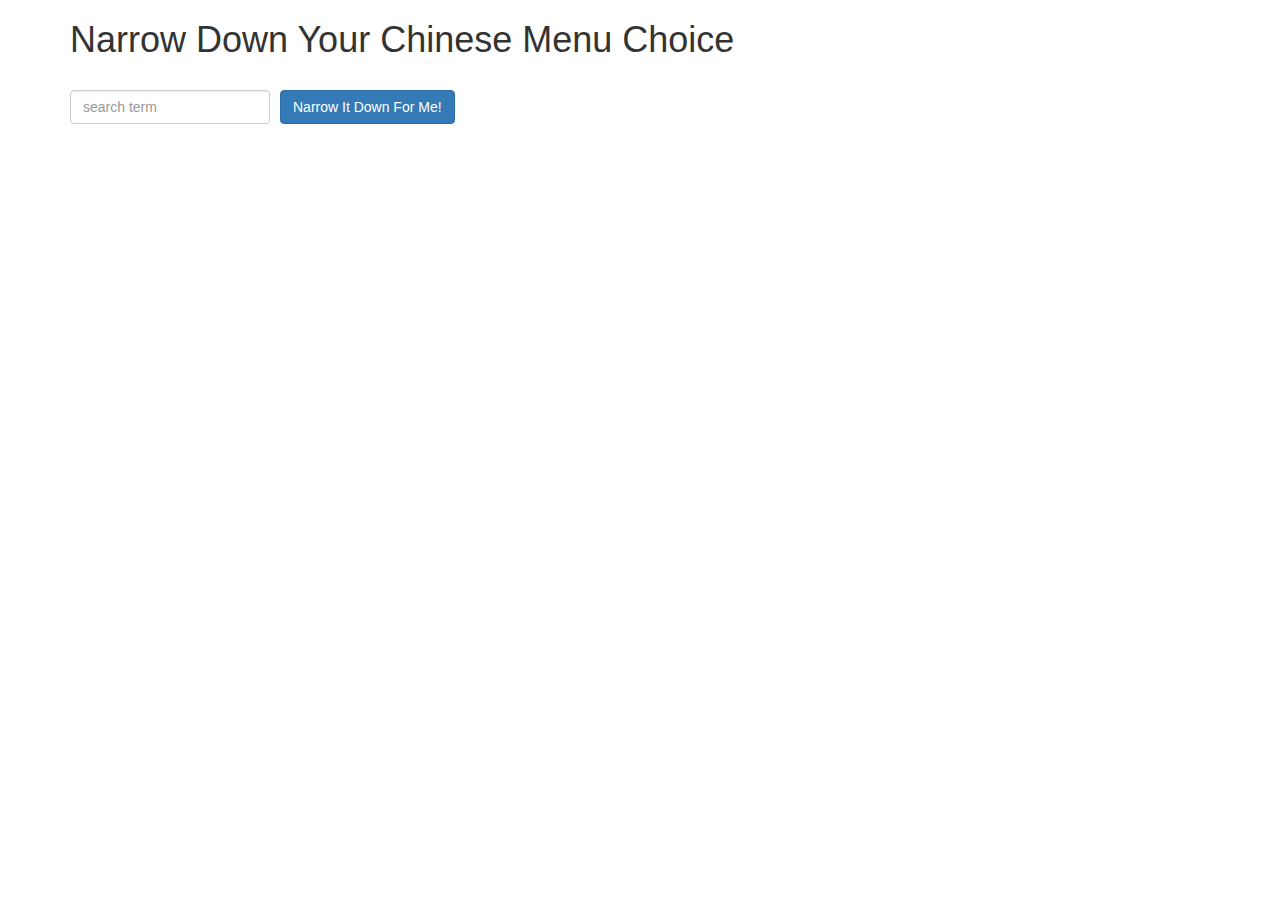
<file: 3 Promises, Ajax, CDs/index.html>
<!doctype html>
<html lang="en">
  <head>
    <title>Narrow Down Your Menu Choice</title>
    <meta name="viewport" content="width=device-width, initial-scale=1">
    <link rel="stylesheet" href="styles/bootstrap.min.css">
    <link rel="stylesheet" href="styles/styles.css">
  </head>
<body data-ng-app="NarrowItDownApp">
   <div class="container" data-ng-controller="NarrowItDownController as ctrl">
    <h1>Narrow Down Your Chinese Menu Choice</h1>

    <div class="form-group">
      <input data-ng-model="searchTerm" type="text" placeholder="search term" class="form-control">
    </div>
    <div class="form-group narrow-button">
      <button data-ng-click="ctrl.NarrowItDownForMe();" class="btn btn-primary">Narrow It Down For Me!</button>
    </div>

    <!-- found-items should be implemented as a component -->
    <div id="menu-items">
      <found-items ng-if="ctrl.found.length > 0"></found-items>
      <span ng-if="ctrl.found.length === 0">Nothing found!</span>
    </div>
  </div>

  <script src="scripts/angular.min.js"></script>
  <script src="scripts/app.js"></script>
</body>
</html>
</file>
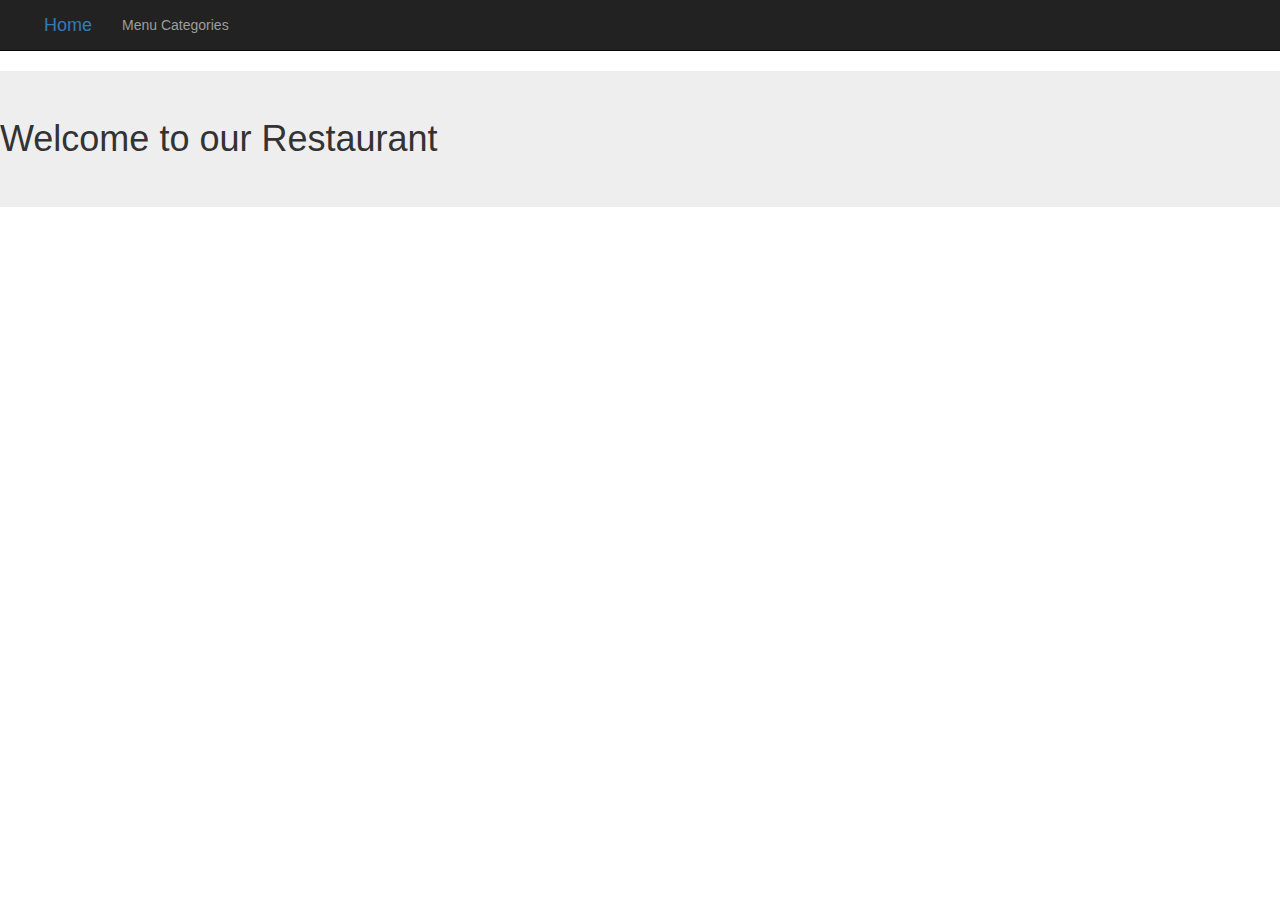
<file: 4 Components, Events, Etc/index.html>
<!DOCTYPE html>
<html>
  <head>
    <meta charset="utf-8">
    <meta name="viewport" content="width=device-width, initial-scale=1">
    <link rel="stylesheet" href="css/bootstrap.min.css">
    <link rel="stylesheet" href="css/styles.css">
    <title>SPAs with AngularJS - Assignment 4: Restaurant Menu App</title>
  </head>
  <body data-ng-app='MenuApp'>
		<!-- Site navbar -->
		<nav id="site-nav" class="navbar navbar-inverse navbar-static-top">
			<div class="container-fluid">
				<header class="navbar-header">
					<div class="navbar-brand">
            <loading-spinner class="loading-icon"></loading-spinner>
						<a href="index.html">Home</a>
					</div>

					<!-- Collapsible menu button -->
					<button type="button" class="navbar-toggle collapsed" data-toggle="collapse" data-target="#navbar-collapsible" aria-expanded="false">
						<span class="sr-only">Toggle navigation</span>
						<span class="icon-bar"></span>
						<span class="icon-bar"></span>
						<span class="icon-bar"></span>
					</button>
				</header>

				<!-- Collapsible menu items -->
				<div class="collapse navbar-collapse" id="navbar-collapsible">
					<ul class="nav navbar-nav text-center">
						<li><a href="" data-ui-sref="categories">Menu Categories</a></li>
					</ul>
				</div>
				<!-- Collapsible menu ends -->
			</div>
		</nav>
		<!-- Site navbar ends -->

    <ui-view></ui-view>

    <!-- Libraries -->
    <script src="lib/angular.min.js"></script>
    <script src="lib/angular-ui-router.min.js"></script>
    <script src="lib/jquery-1.11.3.min.js"></script>
    <script src="lib/bootstrap.min.js"></script>

    <!-- Modules -->
    <script src="src/menuapp/menuapp.module.js"></script>
    <script src="src/menuapp/data.module.js"></script>
    <script src="src/spinner/spinner.module.js"></script>

    <!-- Routes -->
    <script src="src/routes.js"></script>

    <!-- MenuApp module artifacts -->
    <script src="src/menuapp/categories.component.js"></script>
    <script src="src/menuapp/categories.controller.js"></script>
    <script src="src/menuapp/categoryitems.component.js"></script>
    <script src="src/menuapp/categoryitems.controller.js"></script>

    <!-- data module artifacts -->
    <script src="src/menuapp/menudata.service.js"></script>

    <!-- 'Spinner' module artifacts -->
    <script src="src/spinner/loadingspinner.component.js"></script>
  </body>
</html>
</file>
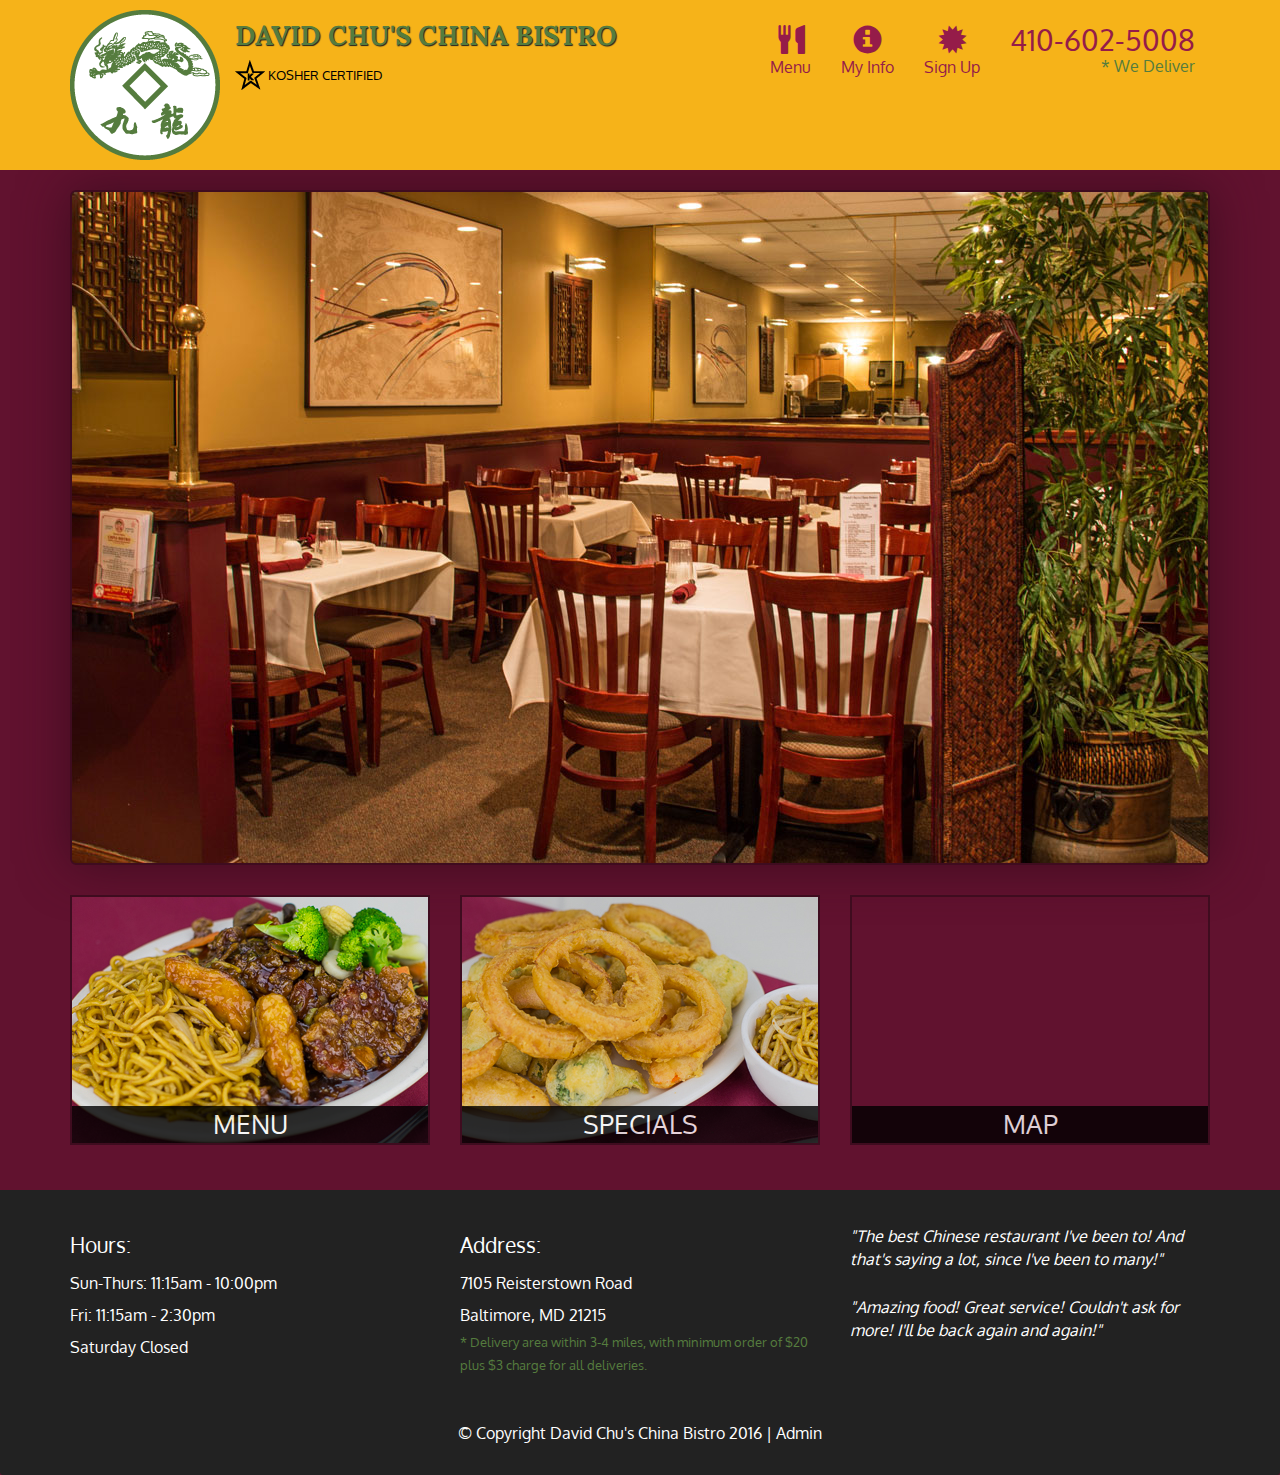
<file: 5 Validation, Testing, Site Dev/index.html>
<!DOCTYPE html>
<html lang="en">
  <head>
    <meta>
    <meta charset="utf-8">
    <meta http-equiv="X-UA-Compatible" content="IE=edge">
    <meta name="viewport" content="width=device-width, initial-scale=1">
    <title>David Chu's China Bistro</title>
    <link href='https://fonts.googleapis.com/css?family=Oxygen:400,300,700' rel='stylesheet' type='text/css'>
    <link href='https://fonts.googleapis.com/css?family=Lora' rel='stylesheet' type='text/css'>
    <link rel="stylesheet" href="css/bootstrap.min.css">
    <link rel="stylesheet" href="css/restaurant.css">
    <link rel="stylesheet" href="css/common.css">
  </head>
  <body ng-app="restaurant" ng-strict-di ui-router-styles>

    <!-- Fixed position loading indicator -->
    <loading class="loading-indicator"></loading>

    <header>
      <nav id="header-nav" class="navbar navbar-default">
        <div class="container">
          <div class="navbar-header">
            <a href="index.html" class="pull-left visible-md visible-lg">
              <div id="logo-img" alt="Logo image"></div>
            </a>

            <div class="navbar-brand">
              <a href="index.html"><h1>David Chu's China Bistro</h1></a>
              <p>
              <img src="images/star-k-logo.png" alt="Kosher certification">
              <span>Kosher Certified</span>
              </p>
            </div>

            <button id="navbarToggle" type="button" class="navbar-toggle collapsed" data-toggle="collapse" data-target="#collapsable-nav" aria-expanded="false">
              <span class="sr-only">Toggle navigation</span>
              <span class="icon-bar"></span>
              <span class="icon-bar"></span>
              <span class="icon-bar"></span>
            </button>
          </div>

          <div id="collapsable-nav" class="collapse navbar-collapse">
            <ul id="nav-list" class="nav navbar-nav navbar-right">
              <li id="navHomeButton" class="visible-xs">
                <a href="index.html">
                  <span class="glyphicon glyphicon-home"></span> Home</a>
              </li>
              <li id="navMenuButton" data-ui-sref-active="active">
                <a ui-sref="public.menu">
                  <span class="glyphicon glyphicon-cutlery"></span><br class="hidden-xs"> Menu</a>
              </li>
              <li data-ui-sref-active="active">
                <a id="navInfoButton" data-ui-sref="public.myinfo">
                  <span class="glyphicon glyphicon-info-sign"></span><br class="hidden-xs"> My Info</a>
              </li>
              <li data-ui-sref-active="active">
                <a id="navSignUpButton" data-ui-sref="public.signup">
                  <span class="glyphicon glyphicon-certificate"></span><br class="hidden-xs"> Sign Up</a>
              </li>
              <li id="phone" class="hidden-xs">
                <a href="tel:410-602-5008">
                  <span>410-602-5008</span></a><div>* We Deliver</div>
              </li>
            </ul><!-- #nav-list -->
          </div><!-- .collapse .navbar-collapse -->
        </div><!-- .container -->
      </nav><!-- #header-nav -->
    </header>

    <div id="call-btn" class="visible-xs">
      <a class="btn" href="tel:410-602-5008">
        <span class="glyphicon glyphicon-earphone"></span>
        410-602-5008
      </a>
    </div>
    <div id="xs-deliver" class="text-center visible-xs">* We Deliver</div>

    <ui-view>
      <div class="text-center initial-loading">
        <h2>Loading Site...</h2>
      </div>
    </ui-view>

    <footer class="panel-footer">
      <div class="container">
        <div class="row">
          <section id="hours" class="col-sm-4">
            <span>Hours:</span><br>
            Sun-Thurs: 11:15am - 10:00pm<br>
            Fri: 11:15am - 2:30pm<br>
            Saturday Closed
            <hr class="visible-xs">
          </section>
          <section id="address" class="col-sm-4">
            <span>Address:</span><br>
            7105 Reisterstown Road<br>
            Baltimore, MD 21215
            <p>* Delivery area within 3-4 miles, with minimum order of $20 plus $3 charge for all deliveries.</p>
            <hr class="visible-xs">
          </section>
          <section id="testimonials" class="col-sm-4">
            <p>"The best Chinese restaurant I've been to! And that's saying a lot, since I've been to many!"</p>
            <p>"Amazing food! Great service! Couldn't ask for more! I'll be back again and again!"</p>
          </section>
        </div>
        <div class="text-center">
          &copy; Copyright David Chu's China Bistro 2016 |
          <a ui-sref="admin.auth">Admin</a></div>
      </div>
    </footer>

    <!-- Libs -->
    <script src="lib/jquery-2.1.4.min.js"></script>
    <script src="lib/bootstrap.min.js"></script>
    <script src="lib/angular.min.js"></script>
    <script src="lib/angular-ui-router.min.js"></script>
    <script src="lib/ui-router-styles.js"></script>
    <script src="lib/angular-resource-min.js"></script>

    <!-- Main Restaurant Module -->
    <script src="src/restaurant.module.js"></script>

    <!-- Common Module -->
    <script src="src/common/common.module.js"></script>
    <script src="src/common/loading/loading.component.js"></script>
    <script src="src/common/loading/loading.interceptor.js"></script>
    <script src="src/common/menu.service.js"></script>
    <script src="src/common/userinfo.service.js"></script>

    <!-- Public Module -->
    <script src="src/public/public.module.js"></script>
    <script src="src/public/public.routes.js"></script>
    <script src="src/public/menu/menu.controller.js"></script>
    <script src="src/public/menu-category/menu-category.component.js"></script>
    <script src="src/public/menu-items/menu-items.controller.js"></script>
    <script src="src/public/menu-item/menu-item.component.js"></script>
    <script src="src/public/sign-up/signup.controller.js"></script>
    <script src="src/public/myinfo/myinfo.controller.js"></script>

    <!-- ADMIN SITE -->

    <!--Application files -->

  </body>

</html>
</file>
<file: 3 Promises, Ajax, CDs/styles/styles.css>
#menu-items {
  clear: both;
}
h1 {
  margin-bottom: 30px;
}
input[type="text"] {
  width: 200px;
  float: left;
}
.narrow-button {
  float: left;
  margin-left: 10px;
}
.loader {
  display: none;
  margin-left: 5px;
  font-size: 10px;
  float: left;
  border-top: 1.1em solid rgba(147, 147, 147, 0.2);
  border-right: 1.1em solid rgba(147, 147, 147, 0.2);
  border-bottom: 1.1em solid rgba(147, 147, 147, 0.2);
  border-left: 1.1em solid #676767;
  -webkit-transform: translateZ(0);
  -ms-transform: translateZ(0);
  transform: translateZ(0);
  -webkit-animation: load8 1.1s infinite linear;
  animation: load8 1.1s infinite linear;
}
.loader,
.loader:after {
  border-radius: 50%;
  width: 3em;
  height: 3em;
}
@-webkit-keyframes load8 {
  0% {
    -webkit-transform: rotate(0deg);
    transform: rotate(0deg);
  }
  100% {
    -webkit-transform: rotate(360deg);
    transform: rotate(360deg);
  }
}
@keyframes load8 {
  0% {
    -webkit-transform: rotate(0deg);
    transform: rotate(0deg);
  }
  100% {
    -webkit-transform: rotate(360deg);
    transform: rotate(360deg);
  }
}
</file>
<file: 4 Components, Events, Etc/css/styles.css>
.loading-icon {
  display: inline-block;
  width: 24px;
}

li[data-ui-sref]:hover {
  cursor: pointer;
  text-decoration: underline;
  color: blue;
}
</file>
<file: 5 Validation, Testing, Site Dev/css/restaurant.css>
body {
  font-size: 16px;
  color: #fff;
  background-color: #61122f;
  font-family: 'Oxygen', sans-serif;
}

.initial-loading {
  margin-top: 60px;
}

/** HEADER **/
#header-nav {
  background-color: #f6b319;
  border-radius: 0;
  border: 0;
}

#logo-img {
  background: url('../images/restaurant-logo_large.png') no-repeat;
  width: 150px;
  height: 150px;
  margin: 10px 15px 10px 0;
}

.navbar-brand {
  padding-top: 25px;
}
.navbar-brand h1 { /* Restaurant name */
  font-family: 'Lora', serif;
  color: #557c3e;
  font-size: 1.5em;
  text-transform: uppercase;
  font-weight: bold;
  text-shadow: 1px 1px 1px #222;
  margin-top: 0;
  margin-bottom: 0;
  line-height: .75;
}
.navbar-brand a:hover, .navbar-brand a:focus {
  text-decoration: none;
}
.navbar-brand p { /* Kosher cert */
  color: #000;
  text-transform: uppercase;
  font-size: .7em;
  margin-top: 15px;
}
.navbar-brand p span { /* Star-K */
  vertical-align: middle;
}

#nav-list {
  margin-top: 10px;
}
#nav-list a {
  color: #951C49;
  text-align: center;
}
#nav-list a:hover {
  background: #E7E7E7;
}
#nav-list a span {
  font-size: 1.8em;
}

#phone {
  margin-top: 5px;
}
#phone a { /* Phone number */
  text-align: right;
  padding-bottom: 0;
}
#phone div { /* We Deliver */
  color: #557c3e;
  text-align: right;
  padding-right: 15px;
}

.navbar-header button.navbar-toggle, .navbar-header .icon-bar {
  border: 1px solid #61122f;
}
.navbar-header button.navbar-toggle {
  clear: both;
  margin-top: -30px;
}
/* END HEADER */

/* FOOTER */
.panel-footer {
  margin-top: 30px;
  padding-top: 35px;
  padding-bottom: 30px;
  background-color: #222;
  border-top: 0;
}
.panel-footer div.row {
  margin-bottom: 35px;
}
#hours, #address {
  line-height: 2;
}
#hours > span, #address > span {
  font-size: 1.3em;
}
#address p {
  color: #557c3e;
  font-size: .8em;
  line-height: 1.8;
}
#testimonials {
  font-style: italic;
}
#testimonials p:nth-child(2) {
  margin-top: 25px;
}
a[ui-sref="admin.auth"] {
  color: #fff;
}
/* END FOOTER */

/********** Medium devices only **********/
@media (min-width: 992px) and (max-width: 1199px) {
  /* Header */
  #logo-img {
    background: url('../images/restaurant-logo_medium.png') no-repeat;
    width: 100px;
    height: 100px;
    margin: 5px 5px 5px 0;
  }
  /* End Header */
}


/********** Extra small devices only **********/
@media (max-width: 767px) {
  /* Header */
  .navbar-brand {
    padding-top: 10px;
    height: 80px;
  }
  .navbar-brand h1 { /* Restaurant name */
    padding-top: 10px;
    font-size: 5vw; /* 1vw = 1% of viewport width */
  }
  .navbar-brand p { /* Kosher cert */
    font-size: .6em;
    margin-top: 12px;
  }
  .navbar-brand p img { /* Star-K */
    height: 20px;
  }

  #collapsable-nav a { /* Collapsed nav menu text */
    font-size: 1.2em;
  }
  #collapsable-nav a span { /* Collapsed nav menu glyph */
    font-size: 1em;
    margin-right: 5px;
  }

  #call-btn > a {
    font-size: 1.5em;
    display: block;
    margin: 0 20px;
    padding: 10px;
    border: 2px solid #fff;
    background-color: #f6b319;
    color: #951c49;
  }
  #xs-deliver {
    margin-top: 5px;
    font-size: .7em;
    letter-spacing: .1em;
    text-transform: uppercase;
  }
  /* End Header */

  /* Footer */
  .panel-footer section {
    margin-bottom: 30px;
    text-align: center;
  }
  .panel-footer section:nth-child(3) {
    margin-bottom: 0; /* margin already exists on the whole row */
  }
  .panel-footer section hr {
    width: 50%;
  }
  /* End Footer */
}


/********** Super extra small devices Only :-) (e.g., iPhone 4) **********/
@media (max-width: 479px) {
  /* Header */
  .navbar-brand h1 { /* Restaurant name */
    padding-top: 5px;
    font-size: 6vw;
  }
  /* End Header */
}
</file>
<file: 5 Validation, Testing, Site Dev/css/common.css>
.loading-indicator {
    display: block;
    width: 70px;
    position: fixed;
    left: 0;
    right: 0;
    margin: 0 auto;
    top: 40%;
    z-index: 100;
    background-color: #FFF;
}

.loading-indicator img {
    width: 70px;
    background-color: #FFF;
}

.ui-view-placeholder {
    margin-top: 60px;
}

/* centered columns styles */
.row-centered {
    text-align:center;
}
.col-centered {
    display:inline-block;
    float:none;
    /* reset the text-align */
    text-align:center;
    /* inline-block space fix */
    margin-right:-4px;
}
</file>
